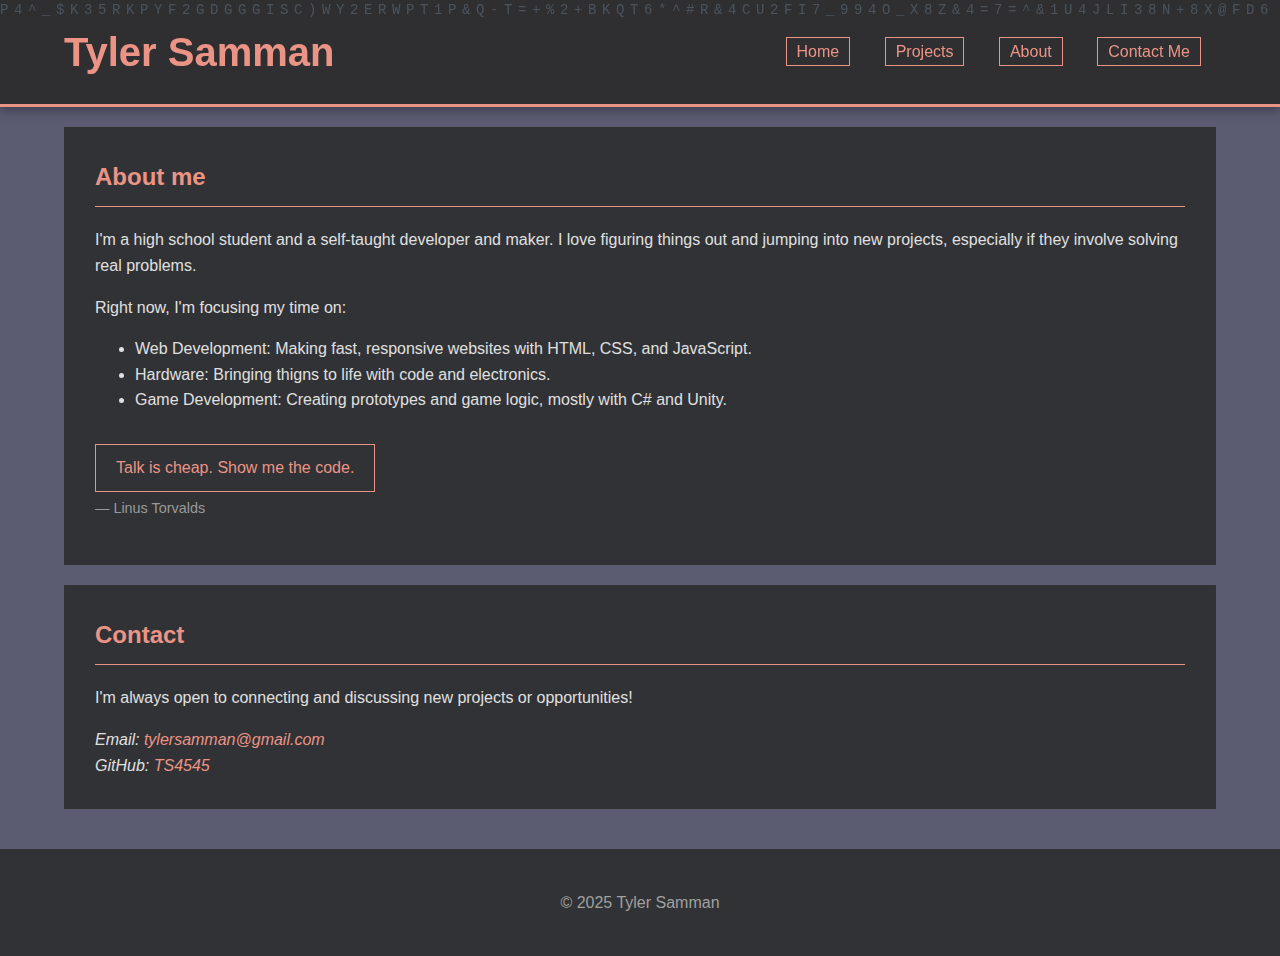
<file: index.html>
<!DOCTYPE html>
<html lang="en">
<head>
    <meta charset="UTF-8">
    <meta name="viewport" content="width=device-width, initial-scale=1.0">
    <title>My Portfolio | Home</title>
    <link rel="stylesheet" href="styles.css"> 
</head>
<body>

    <header>
        <!-- The dedicated container for the matrix canvas -->
        <div id="matrix-rain-container">
            <canvas id="rain-canvas"></canvas>
        </div>
        
        <div class="header-content-wrapper">
            <h1>Tyler Samman</h1>
            <nav>
                <a href="index.html">Home</a>
                <a href="projects.html">Projects</a>
                <a href="#about">About</a>
                <a href="#contact">Contact Me</a>
            </nav>
        </div>
    </header>

    <div class="container">
        <!-- HERO SECTION -->
        <section id="hero">
            <h2>About me</h2>
            <p>I'm a high school student and a self-taught developer and maker. I love figuring things out and jumping into new projects, especially if they involve solving real problems.</p>
            
            <p>Right now, I'm focusing my time on:</p>
            <ul>
                <li>Web Development: Making fast, responsive websites with HTML, CSS, and JavaScript.</li>
                <li>Hardware: Bringing thigns to life with code and electronics.</li>
                <li>Game Development: Creating prototypes and game logic, mostly with C# and Unity.</li>
            </ul>

            <a href="projects.html" class="btn">Talk is cheap. Show me the code.</a>
            <p style="margin-top: 5px; font-size: 0.9em; color: #999;">&mdash; Linus Torvalds</p>
        </section>

        <!-- CONTACT SECTION -->
        <section id="contact">
            <h2>Contact</h2>
            <p>I'm always open to connecting and discussing new projects or opportunities!</p>
            
            <address>
                Email: <a href="mailto:tylersamman@gmail.com">tylersamman@gmail.com</a><br>
                GitHub: <a href="https://github.com/TS4545" target="_blank">TS4545</a>
            </address>
        </section>
    </div>

    <footer>
        <div class="container">
            <p>&copy; 2025 Tyler Samman</p>
        </div>
    </footer>
    
    <script src="script.js" defer></script> 
</body>

</html>
</file>
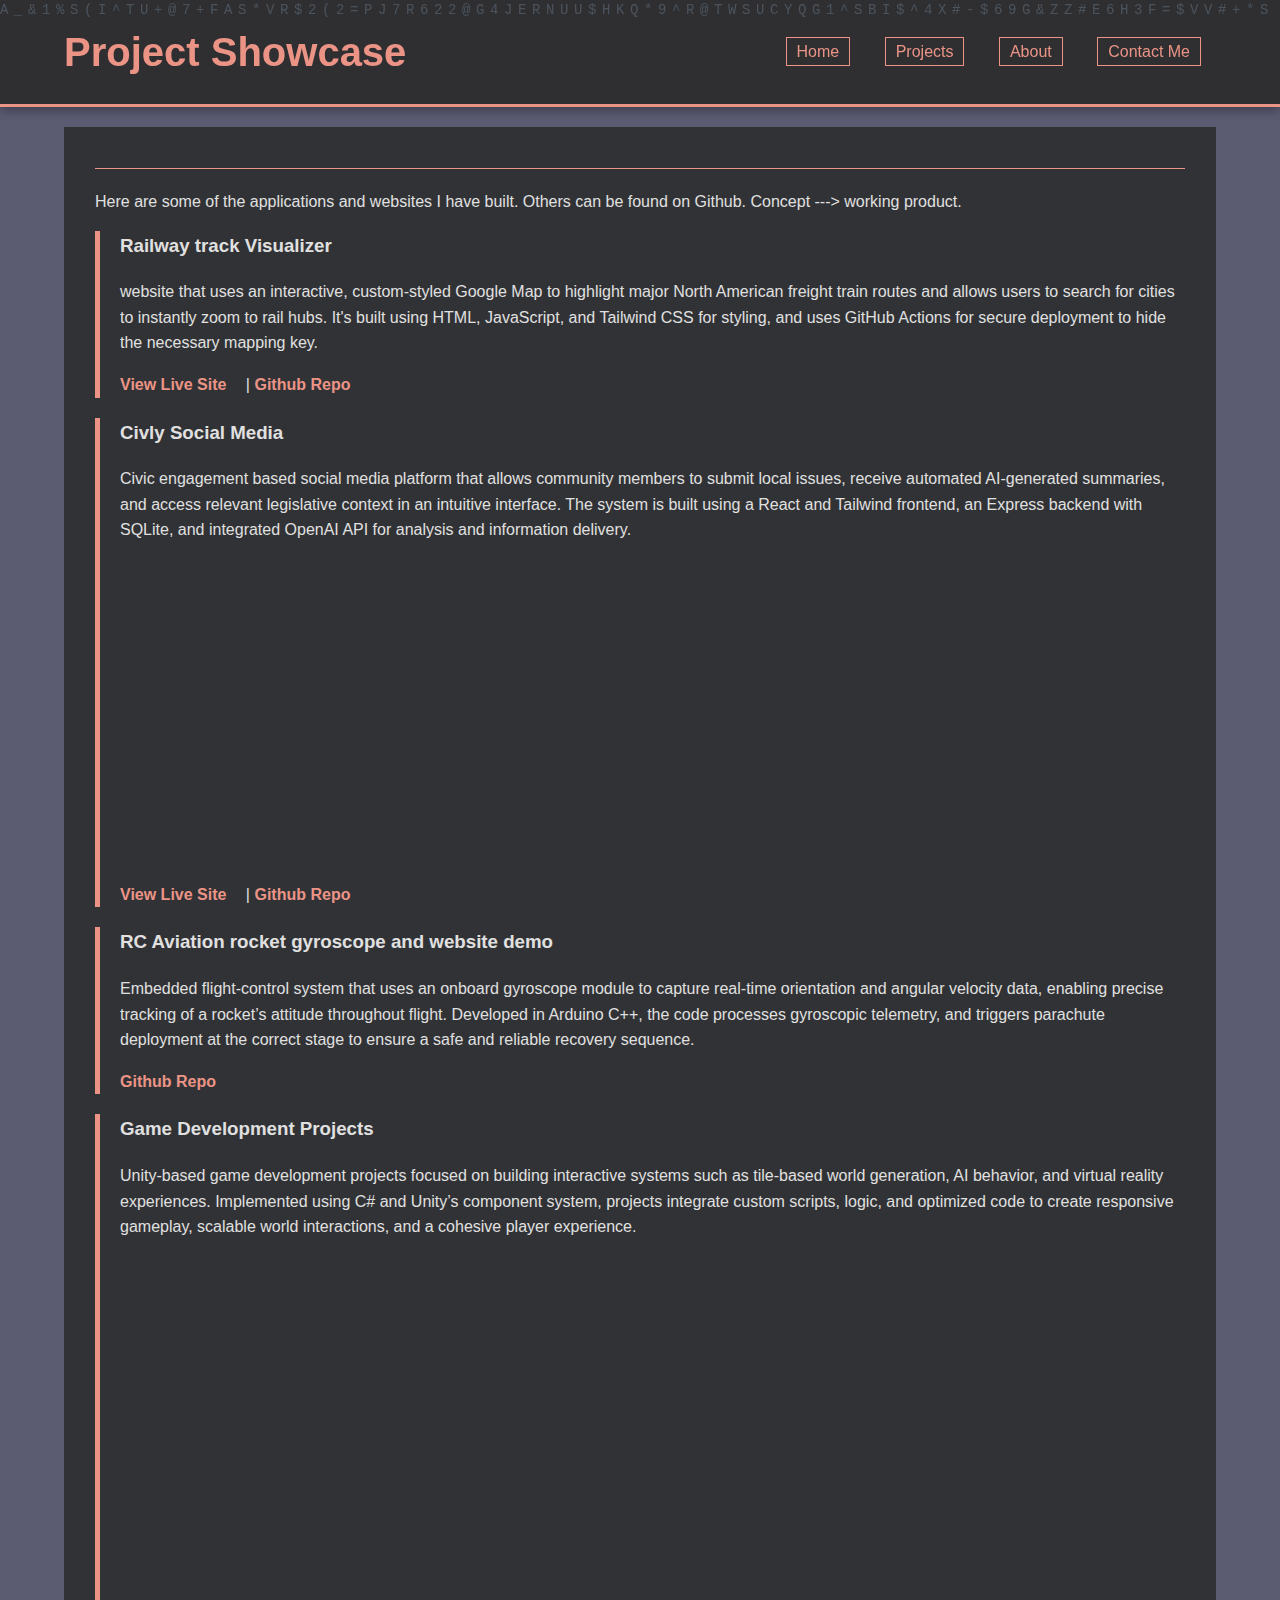
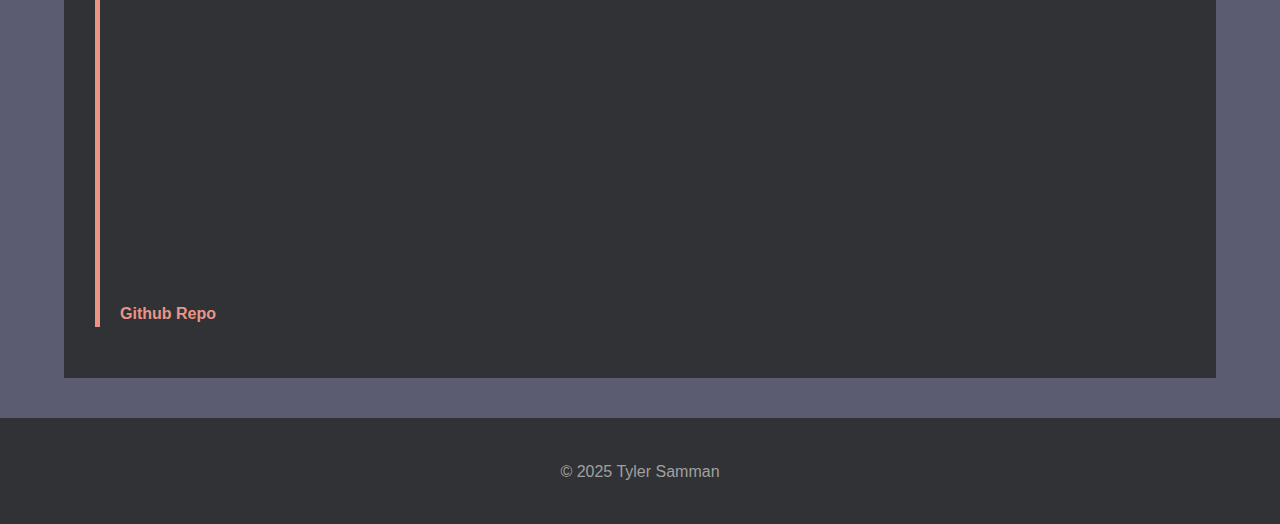
<file: projects.html>
<!DOCTYPE html>
<html lang="en">
<head>
    <meta charset="UTF-8">
    <meta name="viewport" content="width=device-width, initial-scale=1.0">
    <title>My Portfolio | Projects</title>
    <link rel="stylesheet" href="styles.css"> 
</head>
<body>

    <header>
        <!-- The dedicated container for the matrix canvas -->
        <div id="matrix-rain-container">
            <canvas id="rain-canvas"></canvas>
        </div>
        
        <div class="header-content-wrapper">
            <h1>Project Showcase</h1>
            <nav>
                <a href="index.html">Home</a>
                <a href="projects.html">Projects</a>
                <a href="index.html#about">About</a>
                <a href="index.html#contact">Contact Me</a>
            </nav>
        </div>
    </header>

    <div class="container">
        <section id="projects-list">
            <h2></h2>
            <p>Here are some of the applications and websites I have built. Others can be found on Github. Concept ---> working product.</p>
            
            <article class="project-card">
                <h3>Railway track Visualizer</h3>
                <p>website that uses an interactive, custom-styled Google Map to highlight major North American freight train routes and allows users to search for cities to instantly zoom to rail hubs. It's built using HTML, JavaScript, and Tailwind CSS for styling, and uses GitHub Actions for secure deployment to hide the necessary mapping key.</p>

                <div class="project-links">
                    <a href="http://train-map-kappa.vercel.app" target="_blank">View Live Site</a> | 
                    <a href="https://github.com/TS4545/train-map" target="_blank">Github Repo</a>
                </div>
            </article>

            <article class="project-card">
                <h3>Civly Social Media</h3>
                <p>Civic engagement based social media platform that allows community members to submit local issues, receive automated AI-generated summaries, and access relevant legislative context in an intuitive interface. The system is built using a React and Tailwind frontend, an Express backend with SQLite, and integrated OpenAI API for analysis and information delivery.</p>
                <!--embedded video-->
                <div class="video-container">
                    <!-- Replace this 'src' URL with the actual YouTube embed URL of your video, 
                         or the URL of your live hosted project demo. -->
                    <iframe 
                        width="560" 
                        height="315" 
                        src="https://www.youtube.com/embed/oOPSH_LrY3s"
                        frameborder="0" 
                        allow="accelerometer; autoplay; clipboard-write; encrypted-media; gyroscope; picture-in-picture" 
                        allowfullscreen>
                    </iframe>
                </div>

                <div class="project-links">
                    <a href="https://civly-social.com" target="_blank">View Live Site</a> | 
                    <a href="" target="https://github.com/TS4545/civic_board">Github Repo</a>
                </div>
            </article>
        

            <article class="project-card">
                <h3>RC Aviation rocket gyroscope and website demo</h3>
                <p>Embedded flight-control system that uses an onboard gyroscope module to capture real-time orientation and angular velocity data, enabling precise tracking of a rocket’s attitude throughout flight. Developed in Arduino C++, the code processes gyroscopic telemetry, and triggers parachute deployment at the correct stage to ensure a safe and reliable recovery sequence.</p>      
                
                <div class="project-links">
                    <a href="https://github.com/TS4545/Anderson_RC_Aviation" target="_blank">Github Repo</a>
                 
                </div>
            </article>
        
        <article class="project-card">
                <h3>Game Development Projects</h3>
                <p>Unity-based game development projects focused on building interactive systems such as tile-based world generation, AI behavior, and virtual reality experiences. Implemented using C# and Unity’s component system, projects integrate custom scripts, logic, and optimized code to create responsive gameplay, scalable world interactions, and a cohesive player experience.</p>      
                
                <div class="video-container">
                    
                    <iframe 
                        width="560" 
                        height="315" 
                        src="https://www.youtube.com/embed/4nQ9cZYorK4"
                        frameborder="0" 
                        allow="accelerometer; autoplay; clipboard-write; encrypted-media; gyroscope; picture-in-picture; web-share"

                        allowfullscreen>
                    </iframe>
                    <iframe 
                        width="560" 
                        height="315" 
                        src="https://www.youtube.com/embed/HB_v1ry-S4g"
                        frameborder="0" 
                        allow="accelerometer; autoplay; clipboard-write; encrypted-media; gyroscope; picture-in-picture" 
                        allowfullscreen>
                    </iframe>

                <div class="project-links">
                    <a href="https://github.com/TS4545/Anderson_RC_Aviation" target="_blank">Github Repo</a>
                 
                </div>
        </section>
    </div>

    <footer>
        <div class="container">
            <p>&copy; 2025 Tyler Samman</p>
        </div>
    </footer>

    <script src="script.js" defer></script> 
</body>

</html>
</file>
<file: styles.css>
/* GENERAL STYLES */
/* --- COLOR VARIABLES --- */
:root {
    --accent-color: #EB9486; /* Deep Navy Blue (Change this for your main accent!) */
    --light-accent-color: #272838; /* Light Blue for Matrix Contrast (Change this for the falling text!) */
    --background-dark: #5b5b72;
    --content-bg: #313235;
    --text-color: #E0E0E0;
    --border-color: #333333;
    --black: #272838;
}
/* ----------------------- */

body {
    background-color: var(--background-dark); 
    margin: 0;
    padding: 0;
    overflow-x: hidden; 
    font-family: 'Inter', sans-serif;
    color: var(--text-color); 
    line-height: 1.6;
}

.container {
    width: 90%;
    max-width: 1200px;
    margin: 20px auto; 
    padding: 0;
}

/* 1. HEADER AND MATRIX ANIMATION STYLES */
header {
    background-color: var(--content-bg); 
    padding: 20px 0;
    position: relative; 
    overflow: hidden; 
    border-bottom: 3px solid var(--accent-color); /* Deep Navy divider */
    box-shadow: 0 4px 10px rgba(0, 0, 0, 0.3);
}

/* Container for the canvas to control its size and positioning within the header */
#matrix-rain-container {
    position: absolute;
    top: 0;
    left: 0;
    width: 100%;
    height: 100%;
    z-index: 1; 
}

#rain-canvas {
    display: block;
    width: 100%;
    height: 100%;
    background-color: transparent;
}

/* Wrapper to place text content cleanly on top of the animation */
.header-content-wrapper {
    position: relative; 
    z-index: 5; /* Higher than the canvas */
    max-width: 1200px;
    margin: 0 auto;
    padding: 0 5%;
    
    /* Flexbox for side-by-side alignment */
    display: flex;
    justify-content: space-between; /* Puts H1 on left, Nav on right */
    align-items: center; /* Vertically centers the items */
}

header h1 {
    color: var(--accent-color); /* Deep Navy */
    font-size: 2.5em; 
    margin: 0;
}

nav {
    margin-left: auto; /* Pushes the navigation to the right */
}

nav a {
    color: var(--accent-color); /* Deep Navy */
    text-decoration: none;
    margin: 0 15px;
    font-size: 1em;
    font-weight: 500; 
    padding: 5px 10px; 
    border: 1px solid var(--accent-color); /* Deep Navy */
    transition: background-color 0.3s, color 0.3s;
}

nav a:hover {
    background-color: var(--accent-color); /* Deep Navy */
    color: var(--black); /* Black text on hover for contrast */
}

/* 2. MAIN CONTENT STYLES */
section {
    background-color: var(--content-bg); 
    padding: 30px;
    margin-bottom: 20px;
    
    /* Subtle border to separate content from background */
    border: 1px solid var(--border-color); 
    box-shadow: none; 
}

h2 {
    color: var(--accent-color); /* Deep Navy */
    border-bottom: 1px solid var(--accent-color); /* Deep Navy */
    padding-bottom: 10px;
    margin-top: 0;
    margin-bottom: 20px;
}

h3 {
    color: var(--text-color); 
    margin-top: 15px;
}

/* Buttons and Links */
.btn {
    display: inline-block;
    /* --- UPDATED BUTTON STYLE --- */
    background: var(--content-bg); /* Dark charcoal background (darker color) */
    color: var(--accent-color); /* Deep Navy text (accent color) */
    border: 1px solid var(--accent-color); /* Deep Navy border */
    /* ----------------------------- */
    padding: 10px 20px;
    text-decoration: none;
    border-radius: 0; 
    margin-top: 15px;
    transition: background 0.3s;
}

.btn:hover {
    background: var(--accent-color); /* Hover fill with accent color */
    color: var(--content-bg); /* Hover text color black/dark gray */
    border-color: var(--accent-color);
}

/* ADDED RULE: Ensures links in the contact address use the accent color */
#contact address a {
    color: var(--accent-color); /* Deep Navy */
    text-decoration: none;
    transition: color 0.3s;
}

#contact address a:hover {
    color: var(--text-color); /* Light Gray on hover */
    text-decoration: underline;
}

.project-card {
    border-left: 5px solid var(--accent-color); /* Deep Navy */
    padding-left: 20px;
    margin-bottom: 20px;
}

.project-links a {
    color: var(--accent-color); /* Deep Navy */
    text-decoration: none;
    font-weight: bold;
    margin-right: 15px;
}
.project-links a:hover {
    text-decoration: underline;
}


/* FOOTER */
footer {
    text-align: center;
    padding: 20px 0;
    background-color: var(--content-bg); 
    color: #A0A0A0;
    border-top: 1px solid var(--border-color);
    margin-top: 40px;
}
</file>
